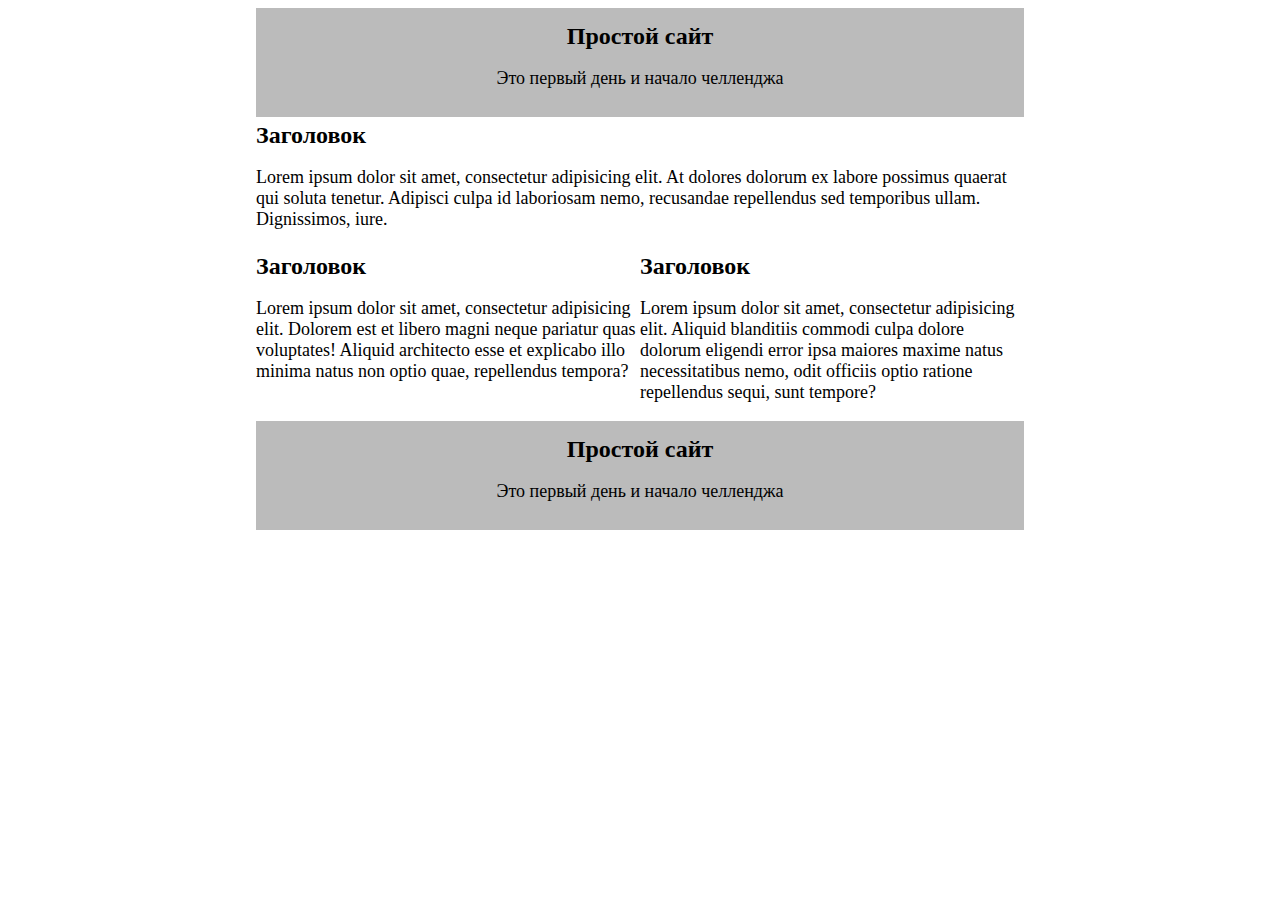
<file: challenge/day1/index.html>
<!doctype html>
<html lang="ru">
<head>
    <meta charset="UTF-8">
    <meta name="viewport"
          content="width=device-width, user-scalable=no, initial-scale=1.0, maximum-scale=1.0, minimum-scale=1.0">
    <meta http-equiv="X-UA-Compatible" content="ie=edge">
    <title>Day1</title>
    <link rel="stylesheet" href="style.css">
</head>
<body>
<div class="wrap">
    <header>
      <div class="heeader-content">
          <h2>Простой сайт</h2>
          <p>Это первый день и начало челленджа</p>
      </div>

    </header>
    <div class="content">
        <div class="blok-one">
            <div class="cont">
                <h2>Заголовок</h2>
                <p>Lorem ipsum dolor sit amet, consectetur adipisicing elit. At dolores dolorum ex labore possimus quaerat qui soluta tenetur. Adipisci culpa id laboriosam nemo, recusandae repellendus sed temporibus ullam. Dignissimos, iure.</p>
            </div>
        </div>
        <div class="blok-two">
            <div class="cont-left">
                <h2>Заголовок</h2>
                <p>Lorem ipsum dolor sit amet, consectetur adipisicing elit. Dolorem est et libero magni neque pariatur quas voluptates! Aliquid architecto esse et explicabo illo minima natus non optio quae, repellendus tempora?</p>
            </div>
            <div class="cont-right">
                <h2>Заголовок</h2>
                <p>Lorem ipsum dolor sit amet, consectetur adipisicing elit. Aliquid blanditiis commodi culpa dolore dolorum eligendi error ipsa maiores maxime natus necessitatibus nemo, odit officiis optio ratione repellendus sequi, sunt tempore?</p>
            </div>

        </div>
    </div>
    <footer>
        <div class="footer-content">
            <h2>Простой сайт</h2>
            <p>Это первый день и начало челленджа</p>

        </div>
    </footer>
</div>
</body>
</html>
</file>
<file: challenge/day1/style.css>
.wrap{
    width: 768px;
    margin: 0 auto;
}
header, footer{
    text-align: center;
    background: #bbbbbb;
    padding: 10px;
}
h2{
    margin: 5px 0 ;
    padding: 0;
}
p{
    font-size: 18px;
}
.cont-left{
    float: left;
    width: 50%;
}
.blok-two{
    overflow: hidden;
}
.cont-right{
    float: right;
    width: 50%;
}
</file>
